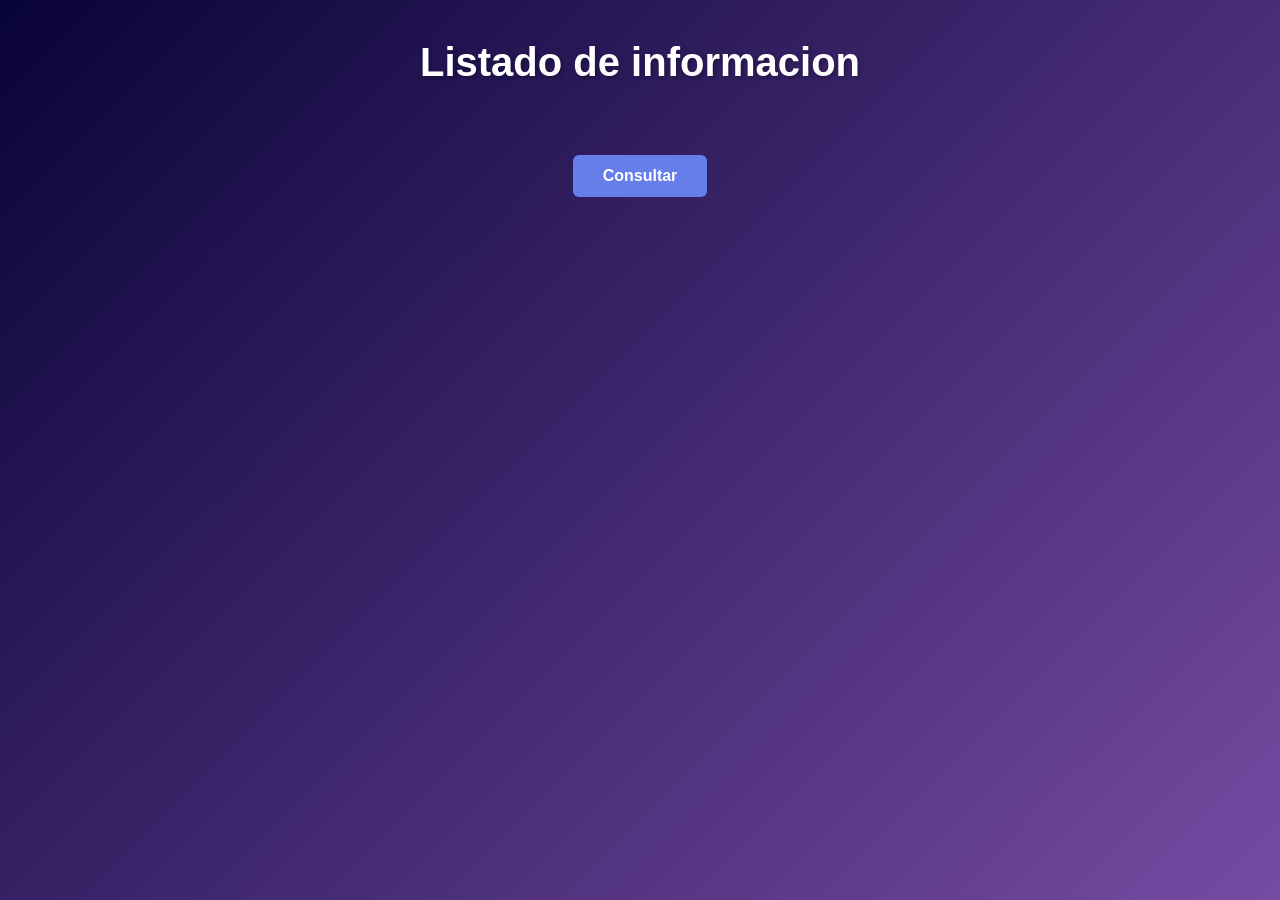
<file: Ejercicio1- API/index.html>
<!DOCTYPE html>
<html lang="es">
<head>
    <meta charset="UTF-8">
    <meta name="viewport" content="width=device-width, initial-scale=1.0">
    <title>Imágenes</title>
    <link rel="stylesheet" href="./styles.css">
</head>
<body>
    <h1>Listado de informacion</h1>
    <div id="contenedor"></div>
    <button type="button">Consultar</button>
<!-- 
    <script src="./promesas.js"></script> -->
    <script src="./promesas.js"></script>
</body>
</html>
</file>
<file: Ejercicio1- API/styles.css>
/* Estilos generales */
* {
    margin: 0;
    padding: 0;
    box-sizing: border-box;
}

body {
    font-family: 'Segoe UI', Tahoma, Geneva, Verdana, sans-serif;
    background: linear-gradient(135deg, #080338 0%, #764ba2 100%);
    min-height: 100vh;
    padding: 40px 20px;
}

/* Encabezado */
h1 {
    text-align: center;
    color: #fff;
    margin-bottom: 40px;
    font-size: 2.5rem;
    text-shadow: 2px 2px 4px rgba(0, 0, 0, 0.3);
}

/* Contenedor principal */
#contenedor {
    display: grid;
    grid-template-columns: repeat(auto-fit, minmax(320px, 1fr));
    gap: 30px;
    max-width: 1400px;
    margin: 0 auto;
}

/* Tarjeta de imagen */
.tarjeta-imagen {
    background: #fff;
    border-radius: 15px;
    overflow: hidden;
    box-shadow: 0 4px 15px rgba(0, 0, 0, 0.1);
    transition: all 0.4s cubic-bezier(0.25, 0.46, 0.45, 0.94);
    display: flex;
    flex-direction: column;
    height: 100%;
    border: 1px solid #f0f0f0;
}

.tarjeta-imagen:hover {
    transform: translateY(-12px) scale(1.02);
    box-shadow: 0 12px 30px rgba(102, 126, 234, 0.3);
    border-color: #667eea;
}

/* Título de la tarjeta */
.tarjeta-imagen h3 {
    padding: 18px 16px;
    color: #2d3748;
    font-size: 1.25rem;
    border-bottom: 4px solid #667eea;
    font-weight: 700;
    letter-spacing: 0.5px;
}

/* Imagen dentro de la tarjeta */
.tarjeta-imagen img {
    width: 100%;
    height: 280px;
    object-fit: cover;
    display: block;
    transition: transform 0.4s ease;
}

.tarjeta-imagen:hover img {
    transform: scale(1.08);
}

/* Descripción */
.tarjeta-imagen p {
    padding: 16px;
    color: #4a5568;
    font-size: 0.95rem;
    line-height: 1.7;
    flex-grow: 1;
    text-align: justify;
}

/* Botón (opcional) */
button {
    background: #667eea;
    color: white;
    border: none;
    padding: 12px 30px;
    border-radius: 6px;
    cursor: pointer;
    font-size: 1rem;
    font-weight: 600;
    transition: background 0.3s ease;
    display: block;
    margin: 30px auto;
}

button:hover {
    background: #764ba2;
}

/* Responsive para pantallas pequeñas */
@media (max-width: 768px) {
    h1 {
        font-size: 1.8rem;
        margin-bottom: 25px;
    }
    
    #contenedor {
        grid-template-columns: repeat(auto-fit, minmax(280px, 1fr));
        gap: 20px;
        padding: 0 10px;
    }
    
    .tarjeta-imagen img {
        height: 200px;
    }
}
</file>
